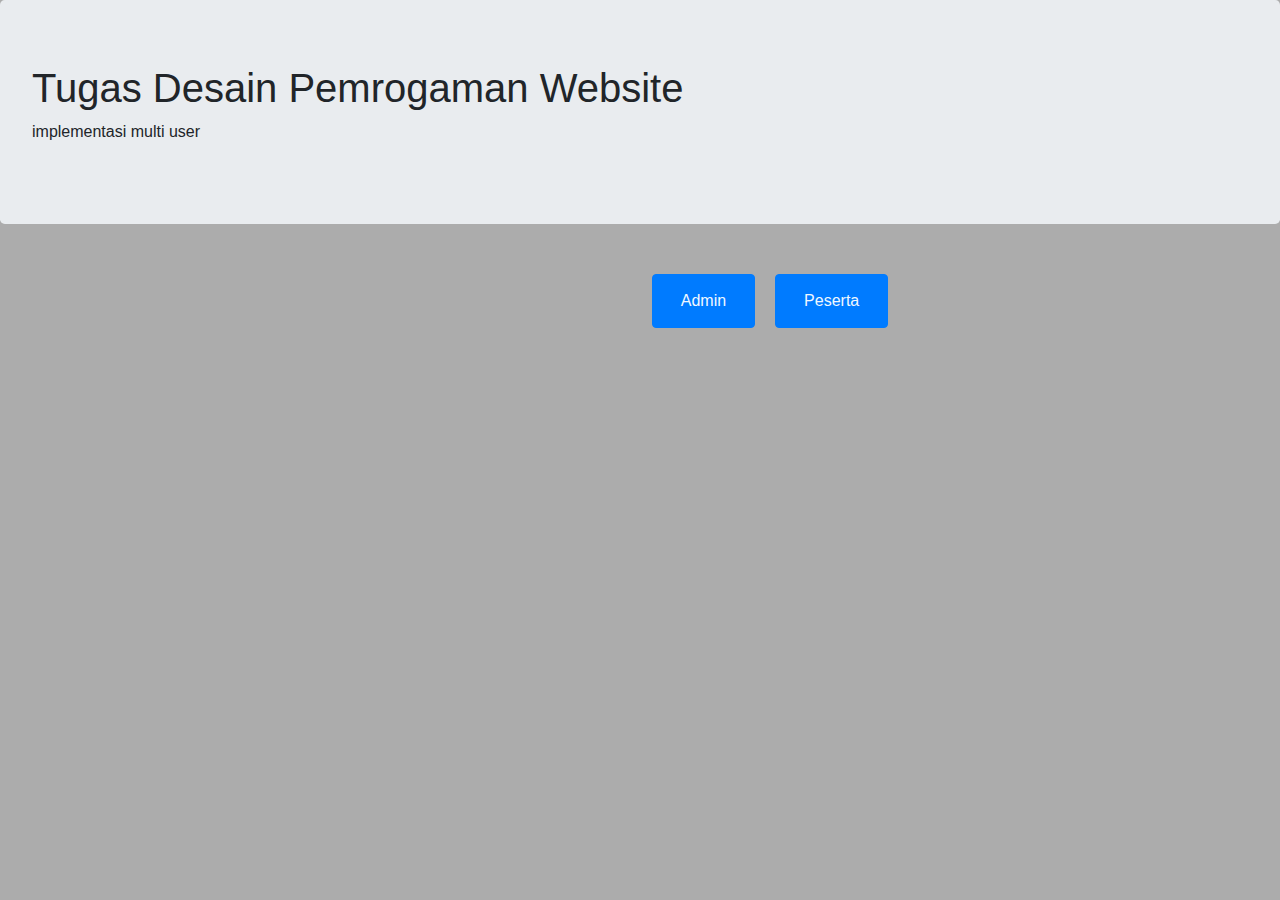
<file: index.html>
<html>
    <head>
        <title>Halaman Utama</title>
        <link rel="stylesheet" href="bootstrap-4.5.3-dist/css/bootstrap.min.css">
        <link rel="stylesheet" href="home.css">
    </head>
    <body>
        <!-- <nav class="navbar navbar-expand-sm bg-light navbar-light">
            <ul class="navbar-nav">
                <li class="nav-item">
                    <a class="nav-link" href="loginForm.html">Admin</a>
                </li>
                <li class="nav-item">
                    <a class="nav-link" href="loginPeserta.html">Peserta</a>
                </li>
            </ul>
        </nav> -->
        <div class="jumbotron">
            <h1>Tugas Desain Pemrogaman Website</h1>
            <p>implementasi multi user</p>
        </div>
        <!-- <div class="row row-cols-4">
            <div class="col">
                <img src="img/httml.png" class="img-thumbnail" alt="gambar thumbnail" >
            </div>
            <div class="col">
                <img src="img/css.png" class="img-thumbnail" alt="gambar thumbnail" >
            </div>
            <div class="col">
                <img src="img/js.png" class="img-thumbnail" alt="gambar thumbnail" >
            </div>
            <div class="col">
                <img src="img/phpp.png" class="img-thumbnail" alt="gambar thumbnail" >
            </div>
        </div> -->
        <div class="container d-flex justify-content-center" style=" margin-top: 50px; margin-left: 200px;">
            <button type="button" class="btn btn-primary" style="margin-right: 20px;"><a class="nav-link" href="loginForm.html" style="color: aliceblue;">Admin</a></button>
            <button type="button" class="btn btn-primary"><a class="nav-link" href="loginPeserta.html" style="color: aliceblue;">Peserta</a></button>
        </div>

    </body>
</html>
</file>
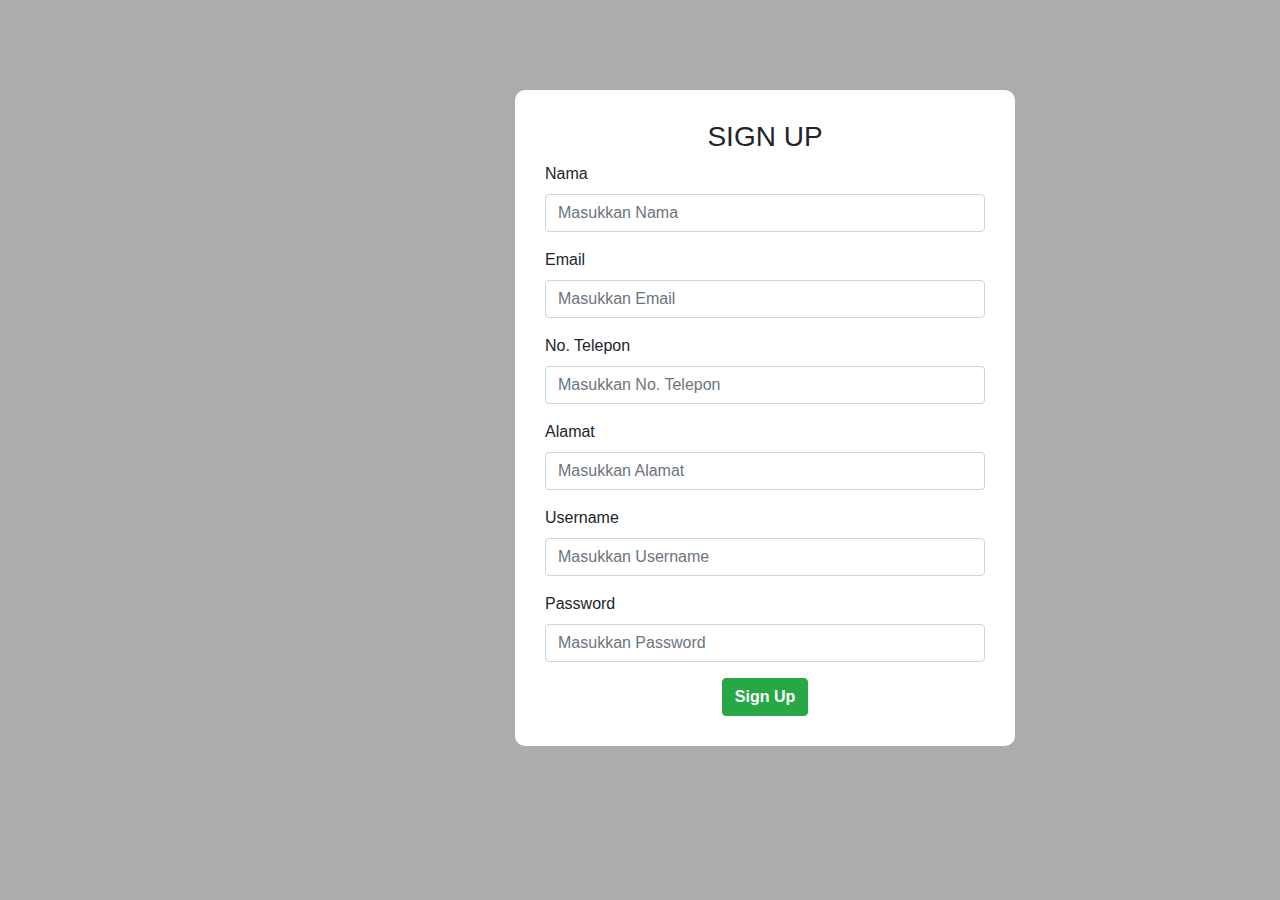
<file: formPendaftaran.html>
<html>
    <head>
        <title>Form Pendaftaran</title>
        <link rel="stylesheet" href="bootstrap-4.5.3-dist/css/bootstrap.min.css">
        <link rel="stylesheet" href="style.css">
    </head>
    <body>
        <div class="container-fluid" style="margin-top: -100px;">
            <section class="row justify-content-center"></section>
            <section class="col-12 col-sm-6 col-md-4"></section>
            <form class="form-container" method="get" action="insertProses.php">
                <h3>SIGN UP</h3>
                <div class="form-group">
                    <label for="nama">Nama</label>
                    <input type="text" class="form-control" id="name" name="nama" placeholder="Masukkan Nama" required>
                </div>
                <div class="form-group">
                    <label for="email">Email</label>
                    <input type="text" class="form-control" id="InputEmail" name="email" placeholder="Masukkan Email" required>
                </div>
                <div class="form-group">
                    <label for="nama">No. Telepon</label>
                    <input type="text" class="form-control" id="InputEmail" name="noTelp" placeholder="Masukkan No. Telepon" required>
                </div>
                <div class="form-group">
                    <label for="nama">Alamat</label>
                    <input type="text" class="form-control" id="InputEmail" name="alamat" placeholder="Masukkan Alamat" required>
                </div>
                <div class="form-group">
                    <label for="nama">Username</label>
                    <input type="text" class="form-control" id="Username" name="username" placeholder="Masukkan Username" required>
                </div>
                <div class="form-group">
                    <label for="nama">Password</label>
                    <input type="password" class="form-control" id="InputPassword" name="pwd" placeholder="Masukkan Password" required>
                </div>
                <center>
                    <button type="submit" class="btn btn-success" name="register"><b>Sign Up</b></button>
                </center>
               
            </form>
        </div>   
    </body>
</html>
</file>
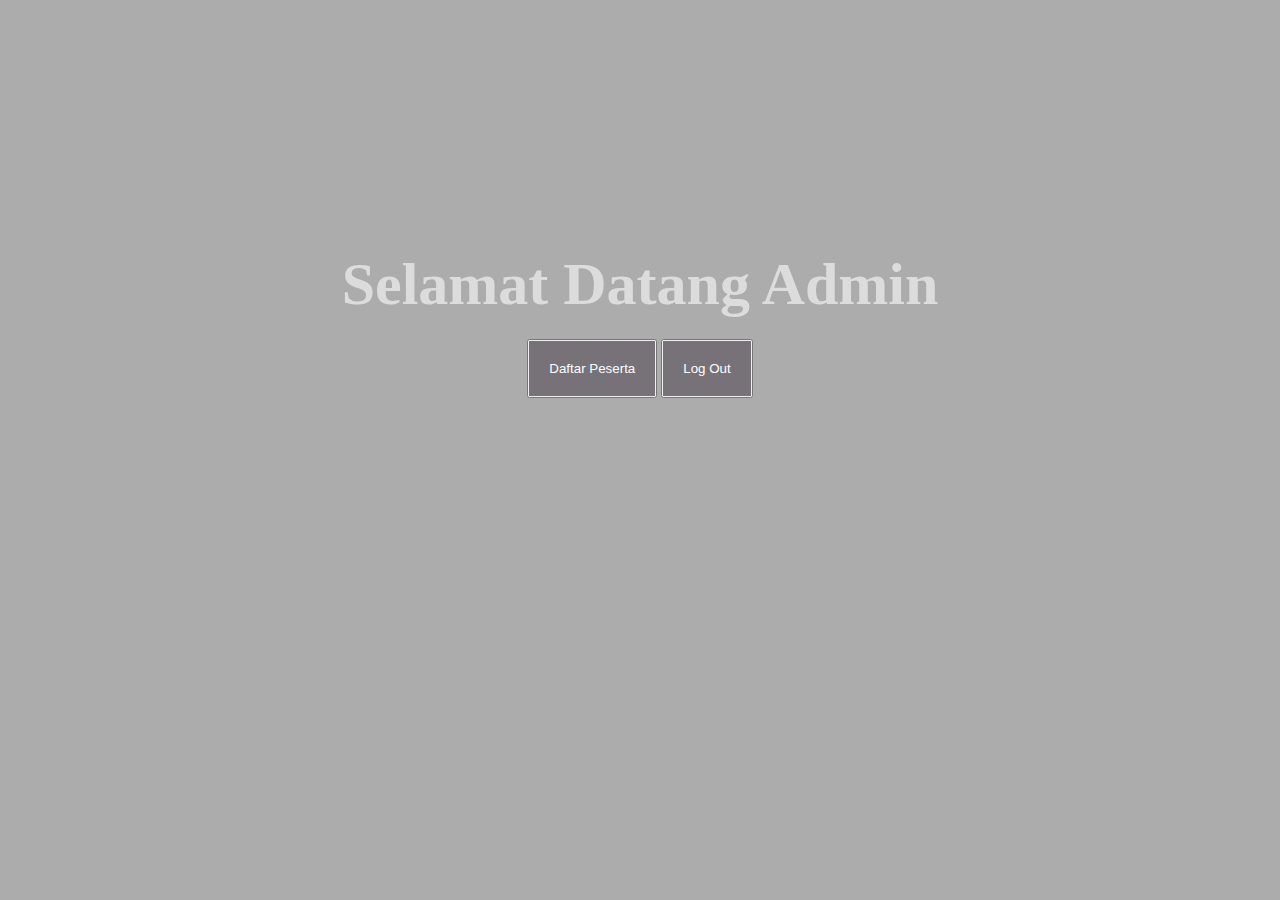
<file: halamanAdmin.html>
<html>
    <head>
        <title>Halaman Admin</title>
        <link rel="stylesheet" type="text/css" href="cssAdmin.css">
    </head>
    <body>
        <h1>Selamat Datang Admin</h1>
        <div class="hd">
            <center>
                <button><a href="dataPesertaAdmin.php">Daftar Peserta</a></button>
                <button><a href="logout.php">Log Out</a></button>
            </center>
            
        </div>
        
    </body>
</html>
</file>
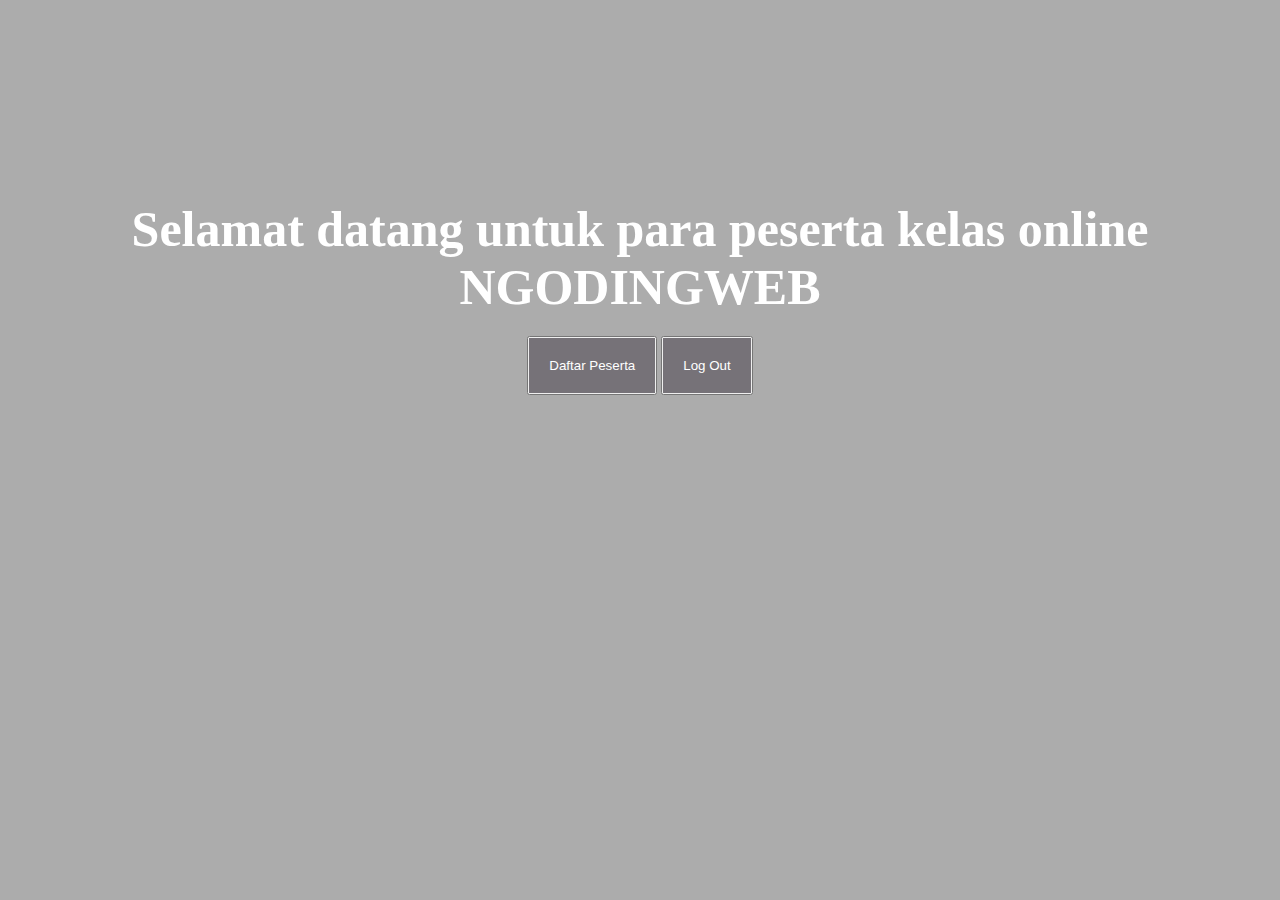
<file: halamanPeserta.html>
<html>
    <head>
        <title>Halaman Peserta</title>
        <link rel="stylesheet" type="text/css" href="cssAdmin.css">
    </head>
    <body>
        <h2>Selamat datang untuk para peserta kelas online NGODINGWEB</h2>
        <div class="hd">
            <center>
                <button><a href="dataPeserta.php">Daftar Peserta</a></button>
                <button><a href="logout.php">Log Out</a></button>
            </center>
            
        </div>
        
    </body>
</html>
</file>
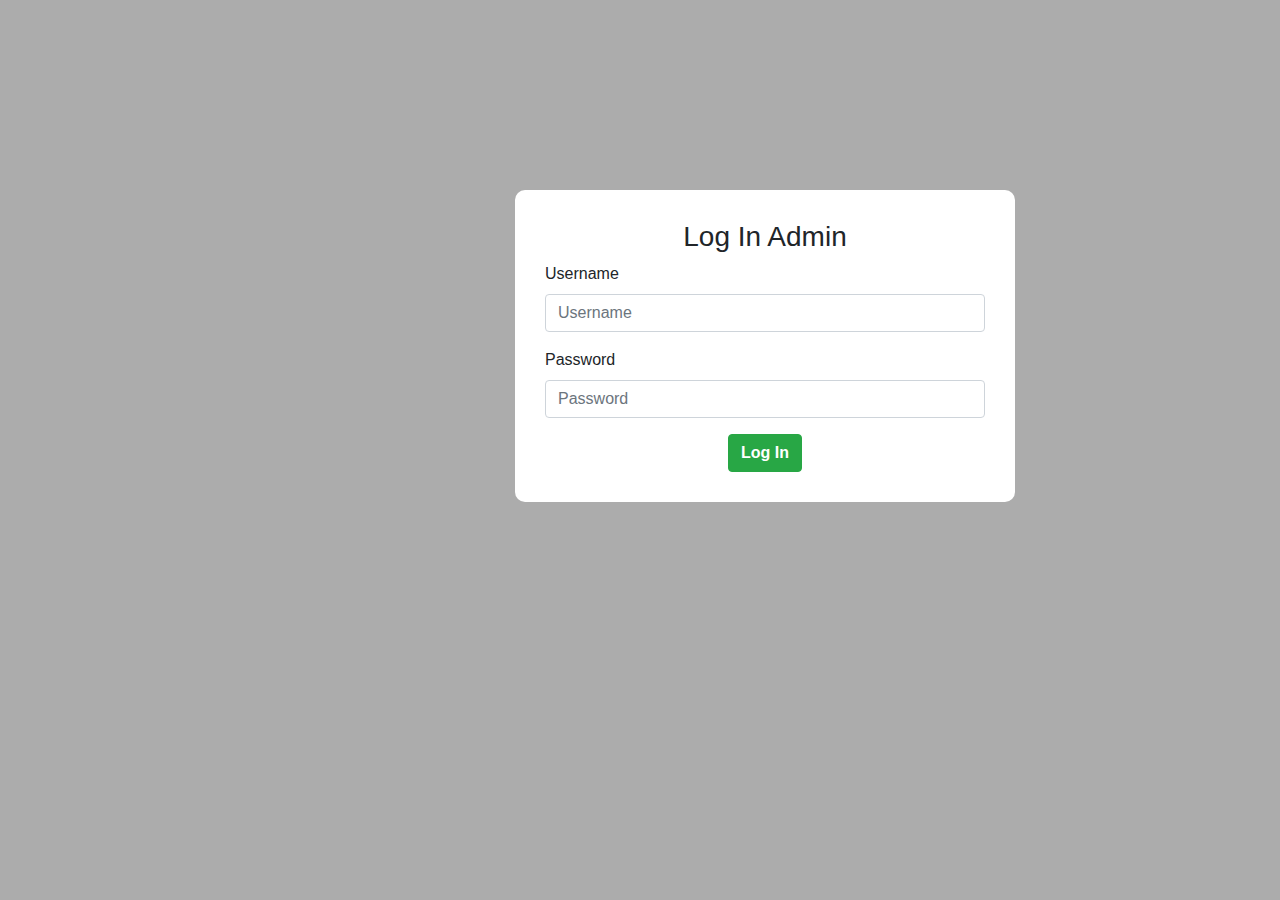
<file: loginForm.html>
<html>
    <head>
        <title>Login Admin</title>
        <link rel="stylesheet" href="bootstrap-4.5.3-dist/css/bootstrap.min.css">
        <link rel="stylesheet" href="style.css">
    </head>
    <body>
        <div class="container-fluid">
            <section class="row justify-content-center"></section>
            <section class="col-12 col-sm-6 col-md-4"></section>
            <form class="form-container" action="loginAdminProses.php" method="post">
                <h3>Log In Admin</h3>
                <div class="form-group">
                    <label for="uname">Username</label>
                    <input type="text" class="form-control" id="username" name="uname" placeholder="Username" required>
                </div>
                <div class="form-group">
                    <label for="pwd_admin">Password</label>
                    <input type="password" class="form-control" id="InputPassword" name="pwd_admin" placeholder="Password" required>
                </div>
                <center>
                    <button class="btn btn-success" type="submit" name="login"><b>Log In</b></button>
                </center>
            </form>
        </div>
        
    </body>
</html>
</file>
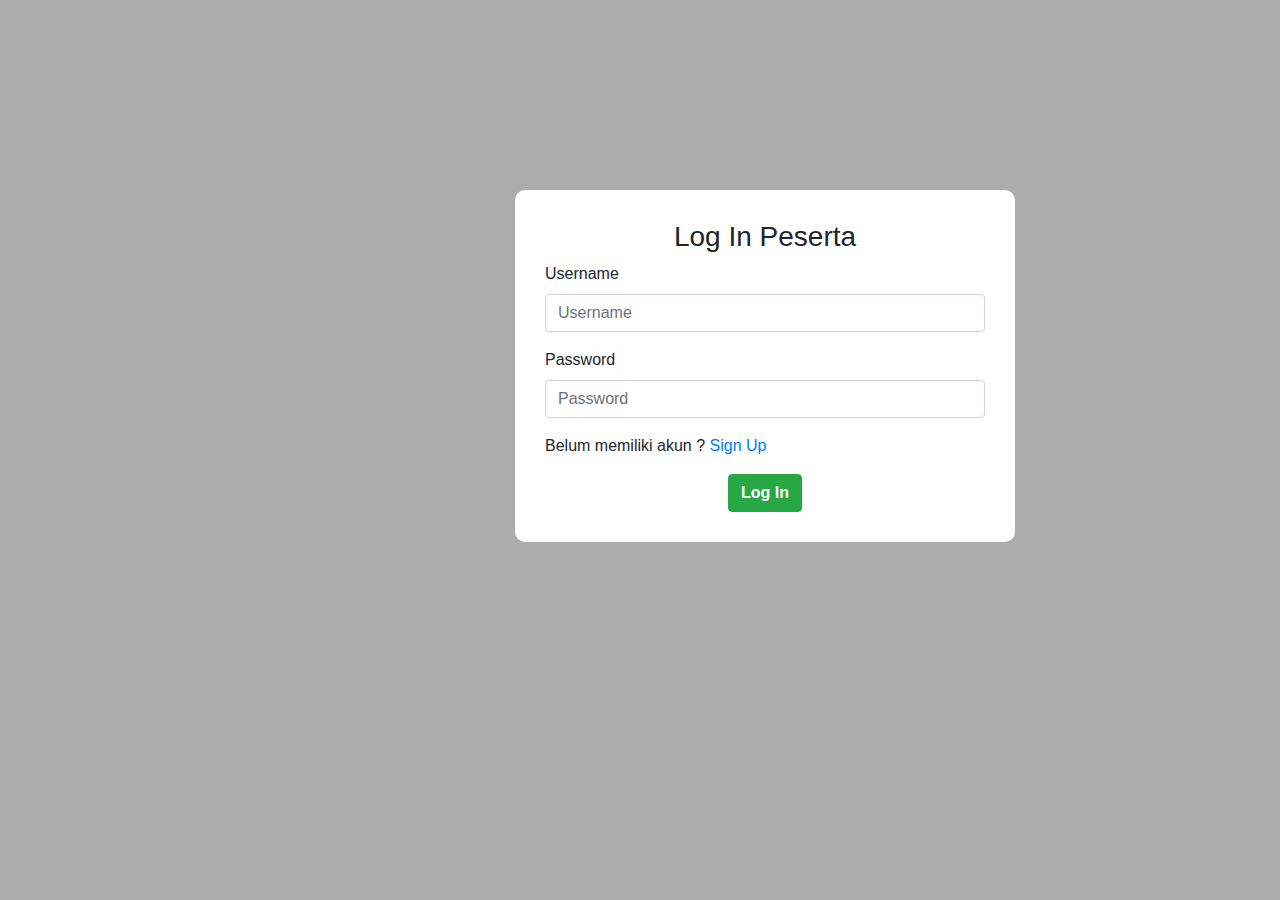
<file: loginPeserta.html>
<html>
    <head>
        <title>Log in Peserta</title>
        <link rel="stylesheet" href="bootstrap-4.5.3-dist/css/bootstrap.min.css">
        <link rel="stylesheet" href="style.css">
    </head>
    <body>
        <div class="container-fluid">
            <section class="row justify-content-center"></section>
            <section class="col-12 col-sm-6 col-md-4"></section>
            <form class="form-container" action="loginPesertaProses.php" method="post">
                <h3>Log In Peserta</h3>
                <div class="form-group">
                    <label for="username">Username</label>
                    <input type="text" class="form-control" id="username" name="username" placeholder="Username" required>
                </div>
                <div class="form-group">
                    <label for="pwd">Password</label>
                    <input type="password" class="form-control" id="InputPassword" name="pwd" placeholder="Password" required>
                </div>
                <p>Belum memiliki akun ?<a href="formPendaftaran.html"> Sign Up</a></p>
                <center>
                    <button class="btn btn-success" type="submit" name="login"><b>Log In</b></button>
                </center>
                
        </div>
        </form>
    </body>
</html>
</file>
<file: home.css>
body{
    background-color: rgb(172, 172, 172);
}
</file>
<file: style.css>
body{
    background-color: rgb(172, 172, 172);
    padding-top: 10vh;  
}
form{
    background: #fff;
    width: 500px;
    margin-left: 500px;
    margin-top: 100px;


}
 .form-container{
    border-radius: 10px;
    padding: 30px;
}

.form-container h3{
    text-align: center;
}
</file>
<file: cssAdmin.css>
*{
    margin: 0;
    padding: 0;
    outline: 0;
}
body{
    background-color: rgb(172, 172, 172);
}
h1{
    margin-top: 250px;
    color: gainsboro;
    text-align: center;
    margin-bottom: 20px;
    font-size: 60px;
    font-family: Roboto;
}
h2{
    margin-top: 200px;
    color: white;
    text-align: center;
    margin-bottom: 20px;
    font-size: 50px;
    font-family: Roboto;
}
.hd{
    width: 100%;
    height: 70px;
}
.hd button a{
    display: block;
    justify-content: space-between;
    padding: 20px 20px;
    text-decoration: black;
    background-color: rgb(118, 114, 120);
    color: white;

}
</file>
